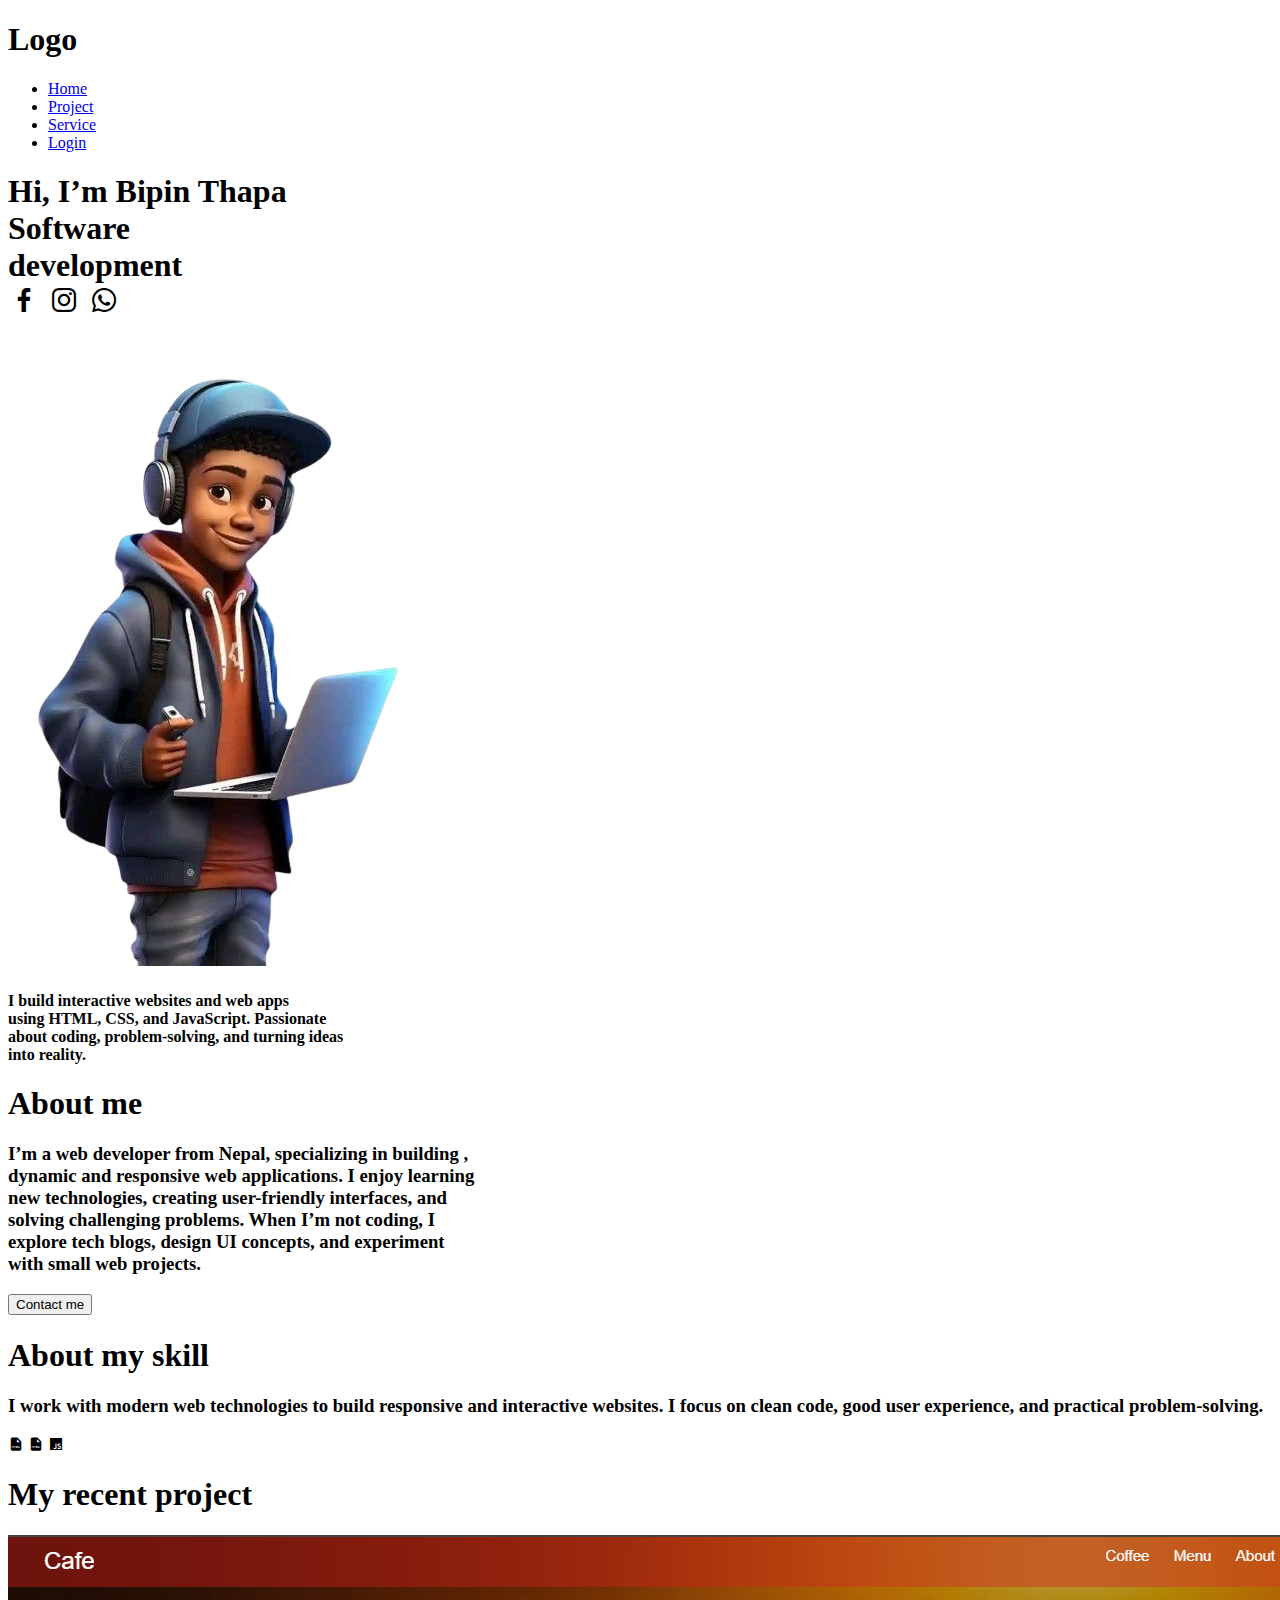
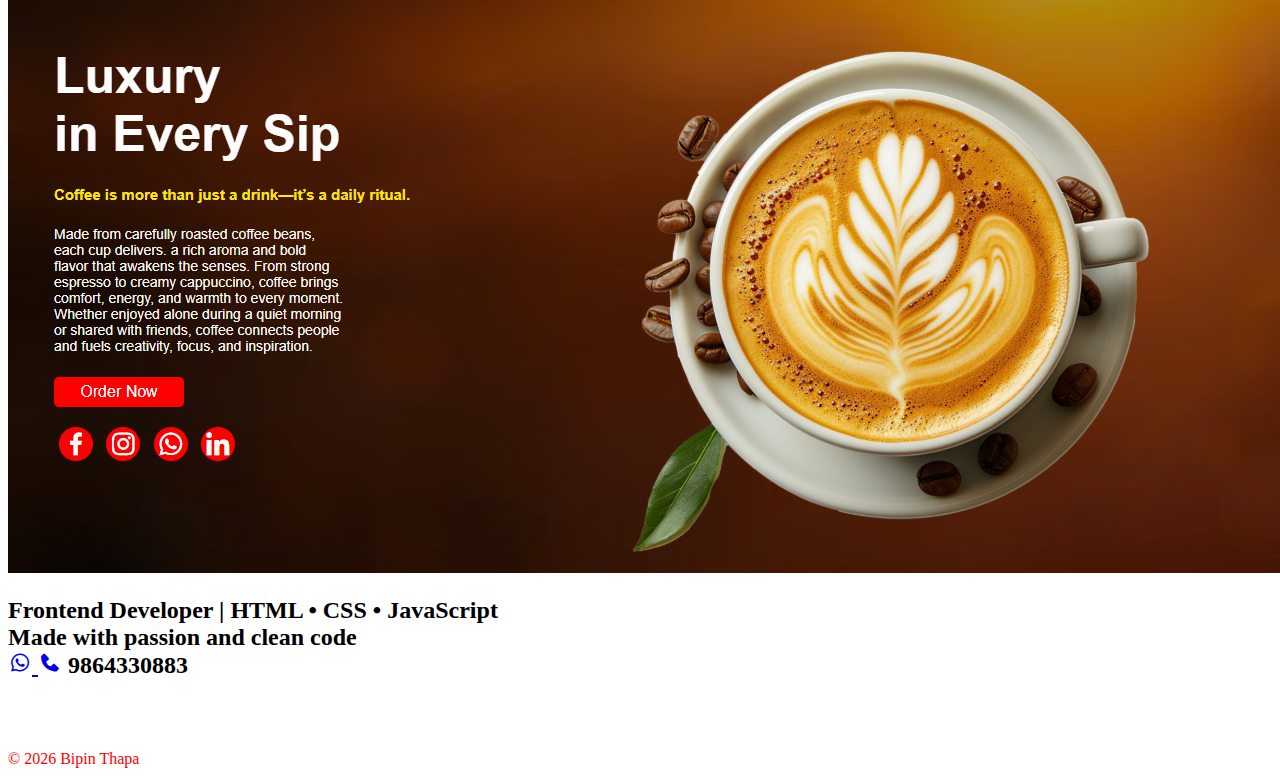
<file: index.html>
<!DOCTYPE html>
<html lang="en">
<head>
    <meta charset="UTF-8">
    <meta name="viewport" content="width=device-width, initial-scale=1.0">
    <title>Document</title>
    <link rel="stylesheet" href="index.css">
    <link href='https://unpkg.com/boxicons@2.1.4/css/boxicons.min.css' rel='stylesheet'>

</head>
<body>

        <!--Heading of portfolio-->
    <header>
        <nav>
            <h1 class="logo">Logo</h1>
            <ul>
                <li><a href="index.html">Home</a></li>
                <li><a href="#">Project</a></li>
                <li><a href="#">Service</a></li>
                <li><a href="login.html">Login</a></li>
            </ul>
        </nav>
    </header>
      <!--Main part of portfolio-->
    <main>
        <div class="containt">
            <h1>Hi, I’m <span> Bipin Thapa </span> <br>
                Software <br> development <br>           
                <i class='bx bxl-facebook'> </i>
                            <i class='bx bxl-instagram'></i>
                            <i class='bx bxl-whatsapp'></i></p></h1> 
                 <img src="boy-removebg-preview.png" alt="">      
                  <h4>I build interactive websites and web apps <br>
                     using HTML, CSS, and JavaScript. Passionate <br>
                     about coding, problem-solving, and turning ideas <br>
                     into reality.</h4>
        </div>
              <!--About-section-->
              <div class="about-section">
                <div class="box">
                   <h1>About me</h1>
                     <h3>I’m a web developer from Nepal, specializing in building ,<br>
                       dynamic and responsive web applications. I enjoy learning <br>
                         new technologies, creating user-friendly interfaces, and <br>
                          solving challenging problems. When I’m not coding, I <br>
                           explore tech blogs, design UI concepts, and experiment <br>
                        with small web projects.</h3>
                        <button class="about">Contact me</button>
                </div>
                <div class="box">
                   <h1>About my skill</h1>
                     <h3>I work with modern web technologies to build responsive and interactive websites.
I focus on clean code, good user experience, and practical problem-solving.</h3>
                  <div class="software">
                     <i class='bx bxs-file-html'></i>
                      <i class='bx bxs-file-html'></i>
                      <i class='bx bxl-javascript'></i>
                   </div>
                </div>

              </div>

            <!--My recent project-->
            <div class="project">
                <h1>My recent project</h1>
            <img src="cafe web.png" alt="">
            </div>
        <!--footer-->
      <div class="footer">
        <h2> 
         Frontend Developer | HTML • CSS • JavaScript <br> 
         Made with passion and clean code <br>
         <a href="https://wa.me/9864330883" target="_blank"> <i class='bx bxl-whatsapp'></i> </a>
          <a href="tel:9864330883"><i class='bx bxs-phone'></i></a>
        9864330883
        </h2><br><br>
         <p>
         © 2026 Bipin Thapa  
        </p>
      </div>
    </main>

</body>
</html>
</file>
<file: index.css>
p{
    color: red;
}
</file>
